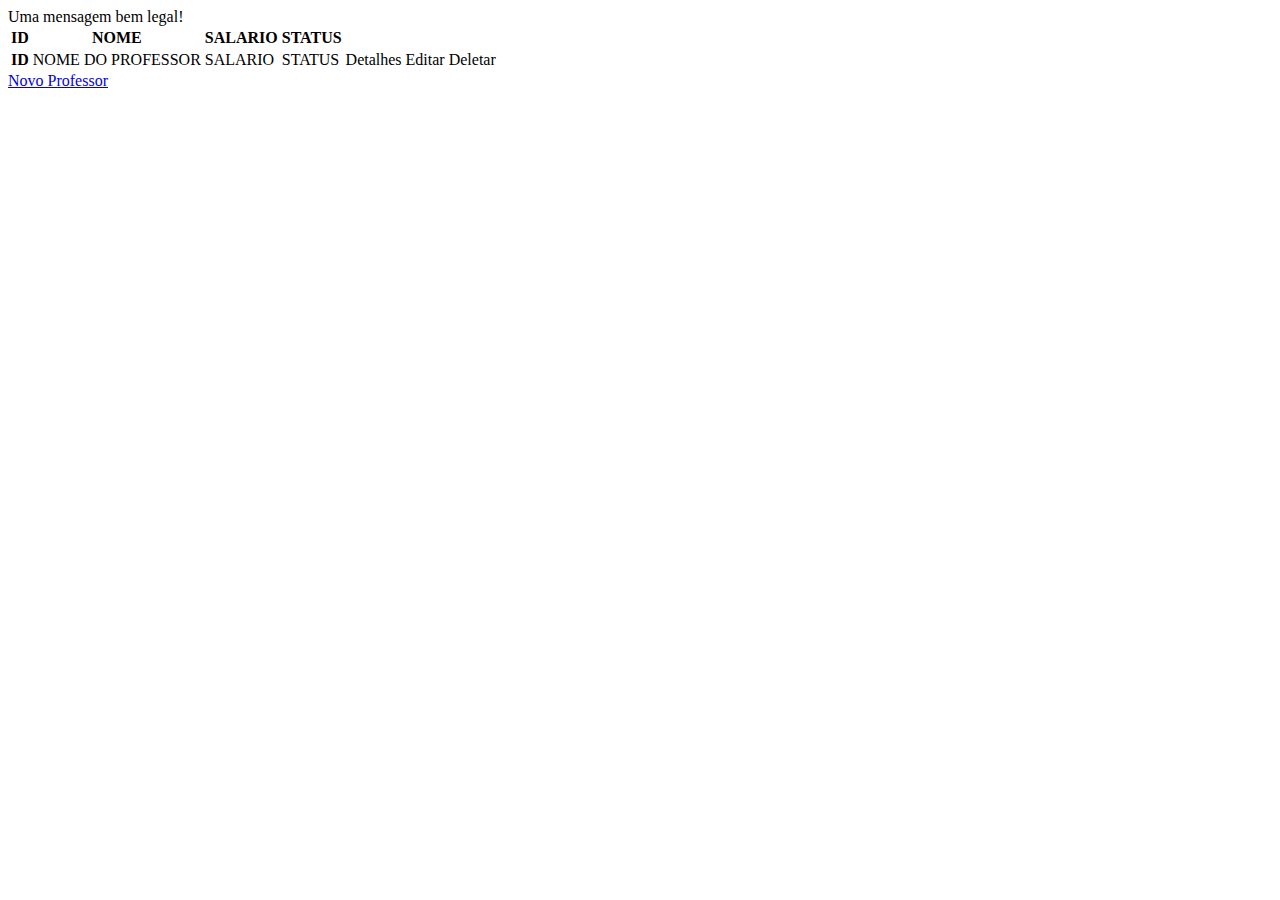
<file: src/main/resources/templates/professores/index.html>
<!DOCTYPE html>

<head th:replace="~{fragmentos :: head('Lista de Professores')}"></head>
<body>
    <header th:replace="~{fragmentos :: header('Lista de Professores')}"></header>
    <div class="container mb-4">
        <div class="col-12">
           
            <span th:styleappend="${(param.erro == null || param.mensagem == null) ? 'display: none;' : ''}"
                  th:classappend="${(param.erro != null && param.erro) ? 'error-message' : 'sucess-message'}"
                  th:text="${param.mensagem != null ? param.mensagem : ''}">Uma mensagem bem legal!</span>
        </div>
    </div>
    <div class="container mt-4">
        <div class="row">
            <div class="col-12">
                <table class="table table-hover">
                    <thead>
                        <tr>
                            <th scope="col">ID</th>
                            <th scope="col">NOME</th>
                            <th scope="col">SALARIO</th>
                            <th scope="col">STATUS</th>
                            <th scope="col"></th>
                            <th scope="col"></th>
                            <th scope="col"></th>
                        </tr>
                    </thead>
                    <tbody>
                        <tr th:each="professor : ${professores}">
                            <th class="col-1" scope="row" th:text="${professor.getId()}">ID</th>
                            <td class="col-4" th:text="${professor.nome}">NOME DO PROFESSOR</td>
                            <td class="col-2" th:text="${professor.salario}">SALARIO</td>
                            <td class="col-2" th:text="${professor.statusProfessor != null ? professor.statusProfessor.toString() : ''}">STATUS</td>

                            <td class="col-1"><a th:href="@{/professores/{professorId}(professorId = ${professor.id})}">Detalhes</a></td>
                            <td class="col-1"><a th:href="@{/professores/{professorId}/edit(professorId = ${professor.id})}">Editar</a></td>
                            <td class="col-1"><a th:href="@{/professores/{professorId}/deletar(professorId = ${professor.id})}">Deletar</a></td>
                        
                        </tr>
                    </tbody>
                </table>
            </div>
        </div>
    </div>
    
        <div class="row">
            <a href="professores/new">Novo Professor</a>
        </div>
    </div>
</body>
</html>
</file>
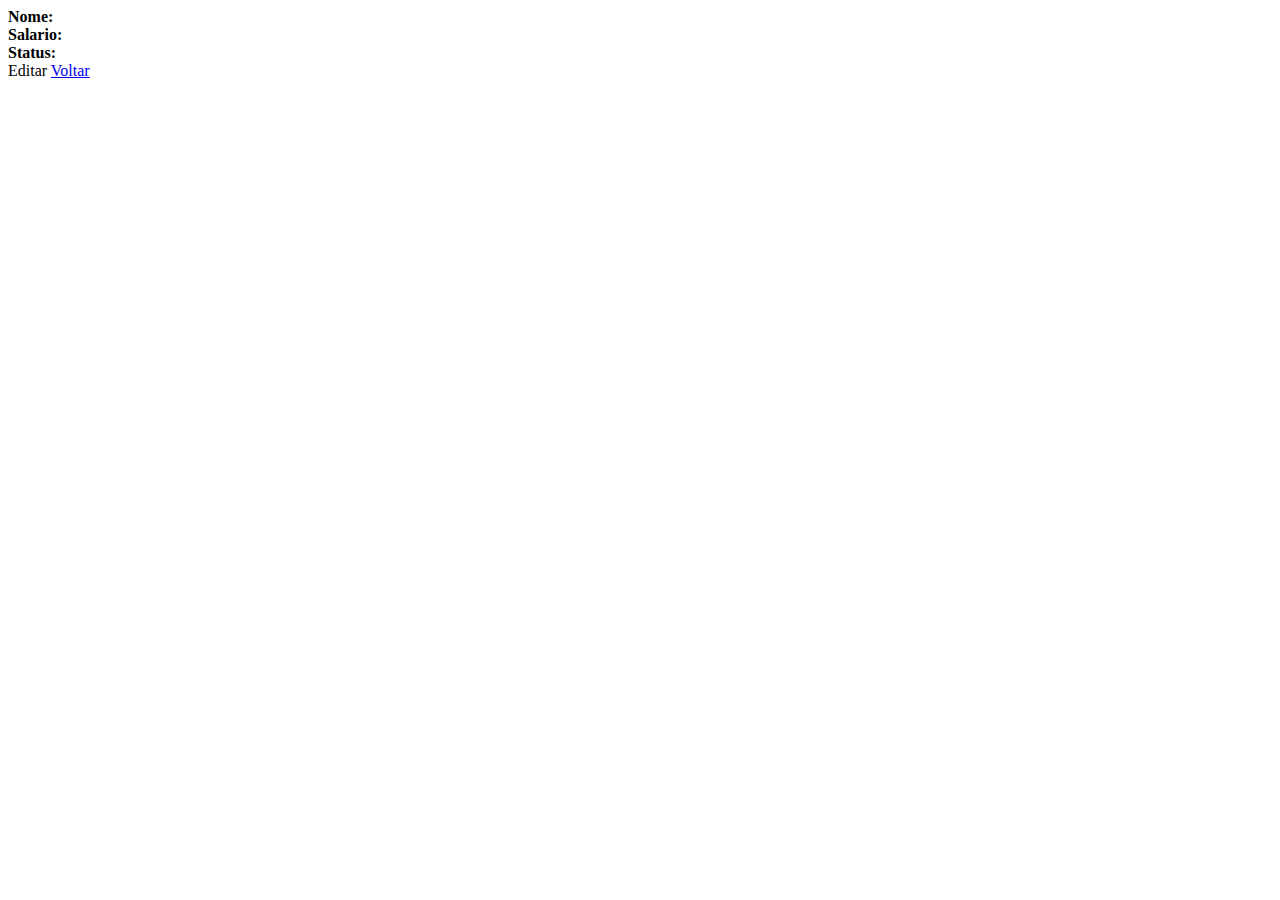
<file: src/main/resources/templates/professores/show.html>
<!DOCTYPE html>

    <head th:replace="~{fragmentos :: head('Novo Professor')}"></head>

<body>

    <header th:replace="~{fragmentos :: header('professor #' + ${professor.id})}"></header>
    
    <main>
        <div class="container mt-4">
        <div class="row">
            <div class="col-12">
                <b>Nome:</b> <span th:text="${professor.nome}"></span><br/>
                <b>Salario:</b> <span th:text="${professor.salario}"></span><br/>
                <b>Status:</b> <span th:text="${professor.statusProfessor.toString()}"></span>
            </div>
            <div class="row">
                <div class="col-12">
                    <a th:href ="@{/professores/{professorId}/edit(professorId = ${professor.id})}">Editar</a> <a href="/professores">Voltar</a>
                </div>
            </div>
        </div>
    </main>

</body>
</html>
</file>
